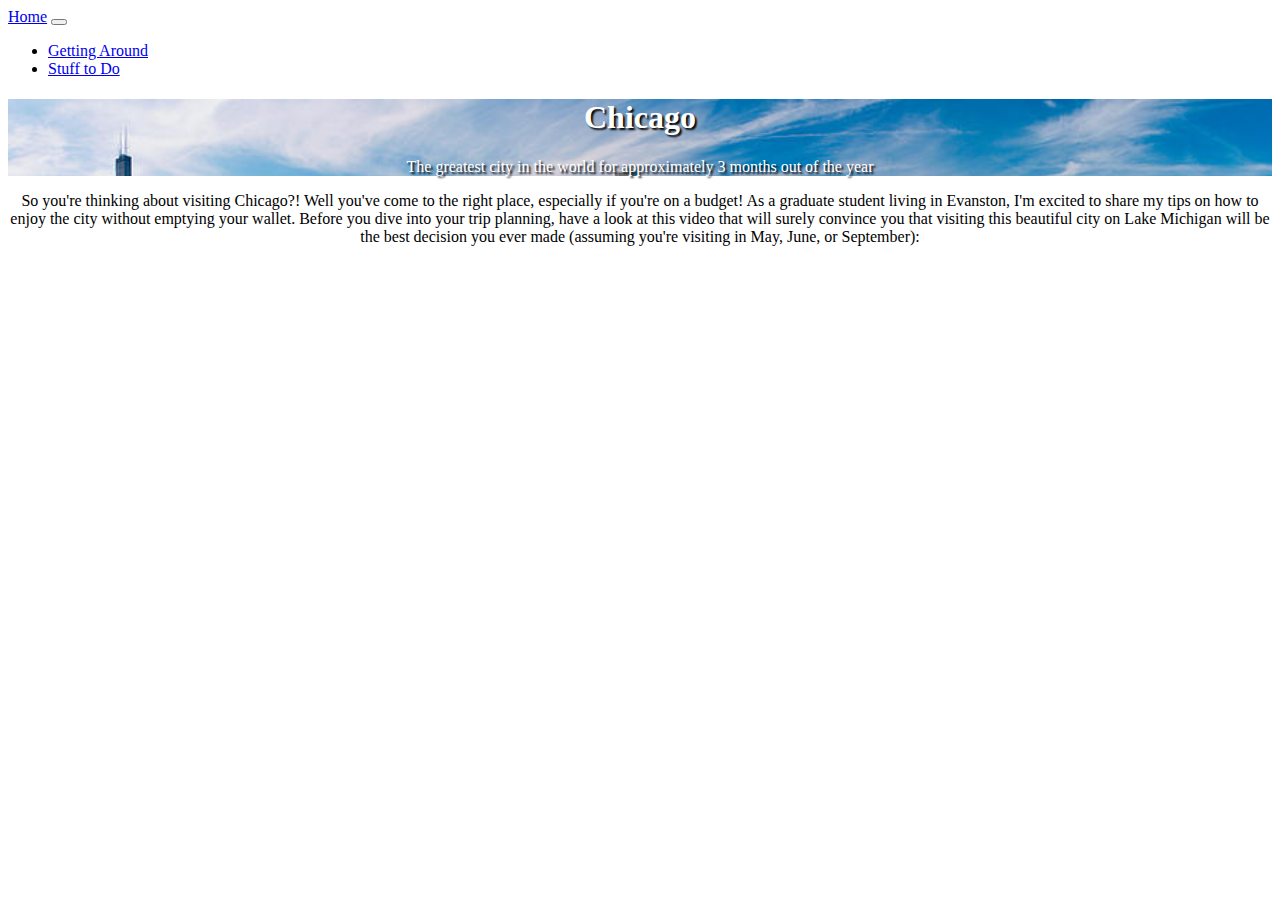
<file: index.html>
<!doctype html>
<html lang="en">

  <head>
    <!-- Required meta tags -->
    <meta charset="utf-8">
    <meta name="viewport" content="width=device-width, initial-scale=1, shrink-to-fit=no">

    <!-- Bootstrap CSS -->
    <link rel="stylesheet" href="https://stackpath.bootstrapcdn.com/bootstrap/4.1.3/css/bootstrap.min.css" integrity="sha384-MCw98/SFnGE8fJT3GXwEOngsV7Zt27NXFoaoApmYm81iuXoPkFOJwJ8ERdknLPMO" crossorigin="anonymous">
    
    <!-- Font Awesome -->
    <link rel="stylesheet" href="https://use.fontawesome.com/releases/v5.3.1/css/all.css" integrity="sha384-mzrmE5qonljUremFsqc01SB46JvROS7bZs3IO2EmfFsd15uHvIt+Y8vEf7N7fWAU"
    crossorigin="anonymous">

    <!-- Google Fonts -->
    <link href="https://fonts.googleapis.com/css?family=Roboto" rel="stylesheet">
    
    <!-- My CSS -->
    <link rel="stylesheet" href="styles.css">
    
    <title>Sweet Home Chicago</title>
  </head>

  <body>
    <!-- Navbar code -->
    <nav class="navbar navbar-expand-lg navbar-light bg-light">
      <a class="navbar-brand" href="index.html"><i class="fas fa-city"></i> Home</a>
      <button class="navbar-toggler" type="button" data-toggle="collapse" data-target="#navbarSupportedContent" aria-controls="navbarSupportedContent" aria-expanded="false" aria-label="Toggle navigation">
        <span class="navbar-toggler-icon"></span>
      </button> 
      <div class="collapse navbar-collapse" id="navbarSupportedContent">
        <ul class="navbar-nav mr-auto">
          <li class="nav-item">
            <a class="nav-link" href="page2.html"><i class="fas fa-subway"></i> Getting Around</a>
          </li>
          <li class="nav-item">
              <a class="nav-link" href="page3.html"><i class="fas fa-walking"></i> Stuff to Do</a>
          </li>
        </ul>
      </div>
    </nav>

    <!-- Jumbotron code -->
    <div id="homejumbo" class="jumbotron jumbotron-fluid">
        <div class="container">
        <h1 class="display-4">Chicago</h1>
        <p class="lead">The greatest city in the world for approximately 3 months out of the year</p>
        </div>
    </div>

    <!-- Welcome text code -->
    <div class="container">
        <div class="row">
            <div class="col-lg-2">
            </div>
            <p id="introtext">So you're thinking about visiting Chicago?! Well you've come to the right place, especially if you're on a budget! As a graduate student living in Evanston, I'm excited to share my tips on how to enjoy the city without emptying your wallet. Before you dive into your trip planning, have a look at this video that will surely convince you that visiting this beautiful city on Lake Michigan will be the best decision you ever made (assuming you're visiting in May, June, or September):</p>
            <div class="col-lg-2">
            </div>
        </div>    
    </div>
    
    <!-- YouTube video code -->
    <div class="embed-responsive embed-responsive-16by9">
        <iframe class="embed-responsive-item" width="700" src="https://www.youtube.com/embed/eZjmjT5SLYs?rel=0" frameborder="0" allow="autoplay; encrypted-media" allowfullscreen></iframe>
    </div>

    <!-- Optional JavaScript -->
    <!-- jQuery first, then Popper.js, then Bootstrap JS -->
    <script src="https://code.jquery.com/jquery-3.3.1.slim.min.js" integrity="sha384-q8i/X+965DzO0rT7abK41JStQIAqVgRVzpbzo5smXKp4YfRvH+8abtTE1Pi6jizo" crossorigin="anonymous"></script>
    <script src="https://cdnjs.cloudflare.com/ajax/libs/popper.js/1.14.3/umd/popper.min.js" integrity="sha384-ZMP7rVo3mIykV+2+9J3UJ46jBk0WLaUAdn689aCwoqbBJiSnjAK/l8WvCWPIPm49" crossorigin="anonymous"></script>
    <script src="https://stackpath.bootstrapcdn.com/bootstrap/4.1.3/js/bootstrap.min.js" integrity="sha384-ChfqqxuZUCnJSK3+MXmPNIyE6ZbWh2IMqE241rYiqJxyMiZ6OW/JmZQ5stwEULTy" crossorigin="anonymous"></script>
  </body>
</html>
</file>
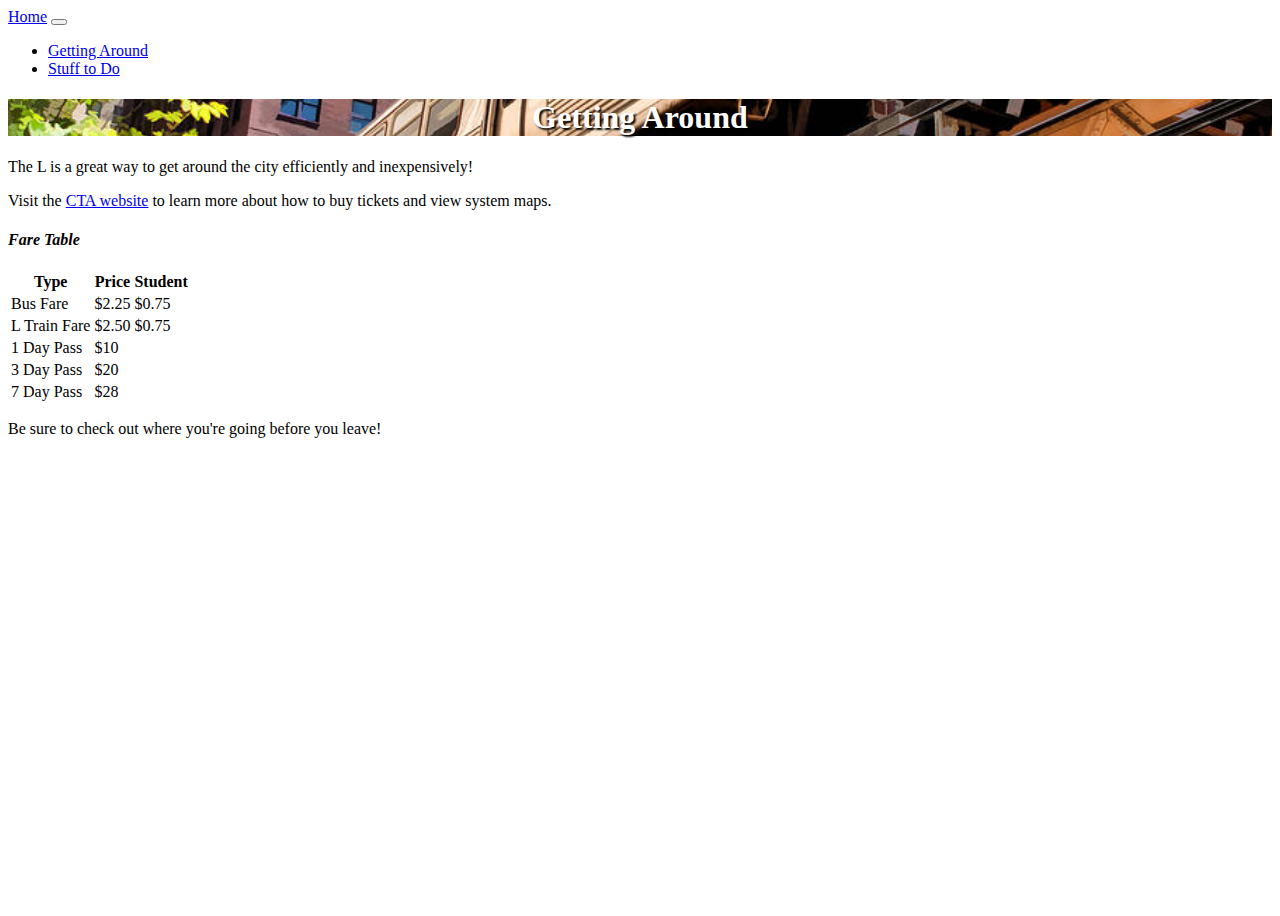
<file: page2.html>
<!doctype html>
<html lang="en">

  <head>
    <!-- Required meta tags -->
    <meta charset="utf-8">
    <meta name="viewport" content="width=device-width, initial-scale=1, shrink-to-fit=no">

    <!-- Bootstrap CSS -->
    <link rel="stylesheet" href="https://stackpath.bootstrapcdn.com/bootstrap/4.1.3/css/bootstrap.min.css" integrity="sha384-MCw98/SFnGE8fJT3GXwEOngsV7Zt27NXFoaoApmYm81iuXoPkFOJwJ8ERdknLPMO" crossorigin="anonymous">
    
    <!-- Font Awesome -->
    <link rel="stylesheet" href="https://use.fontawesome.com/releases/v5.3.1/css/all.css" integrity="sha384-mzrmE5qonljUremFsqc01SB46JvROS7bZs3IO2EmfFsd15uHvIt+Y8vEf7N7fWAU"
    crossorigin="anonymous">

    <!-- Google Fonts -->
    <link href="https://fonts.googleapis.com/css?family=Roboto" rel="stylesheet">
    
    <!-- My CSS -->
    <link rel="stylesheet" href="styles.css">
    
    <title>Getting Around Chicago</title>
  </head>

  <body>
    <!-- Navbar code -->
    <nav class="navbar navbar-expand-lg navbar-light bg-light">
        <a class="navbar-brand" href="index.html"><i class="fas fa-city"></i> Home</a>
        <button class="navbar-toggler" type="button" data-toggle="collapse" data-target="#navbarSupportedContent" aria-controls="navbarSupportedContent" aria-expanded="false" aria-label="Toggle navigation">
            <span class="navbar-toggler-icon"></span>
        </button> 
        <div class="collapse navbar-collapse" id="navbarSupportedContent">
            <ul class="navbar-nav mr-auto">
            <li class="nav-item">
                <a class="nav-link" href="page2.html"><i class="fas fa-subway"></i> Getting Around</a>
            </li>
            <li class="nav-item">
                <a class="nav-link" href="page3.html"><i class="fas fa-walking"></i> Stuff to Do</a>
            </li>
            </ul>
        </div>
    </nav>

    <!-- Jumbotron code -->
    <div id="getjumbo" class="jumbotron jumbotron-fluid">
        <div class="container">
        <h1 class="display-4">Getting Around</h1>
        </div>
    </div>
    
    <!-- Body text -->
    <div class="container">
        <div class="row">
            <div class="col-lg-4">
                <p>The L is a great way to get around the city efficiently and inexpensively!</p>
                <p>Visit the <a href="https://www.transitchicago.com/">CTA website</a> to learn more about how to buy tickets and view system maps.</p>
            </div>
            <div class="col-lg-4">
                <h4>Fare Table</h4>
                <table class="table table-sm">
                    <thead class="thread-light">
                        <tr>
                            <th>Type</th>
                            <th>Price</th>
                            <th>Student</th>
                        </tr>
                    </thead>
                    <tbody>
                        <tr>
                            <td>Bus Fare</td>
                            <td>$2.25</td>
                            <td>$0.75</td>
                        </tr>
                        <tr>
                            <td>L Train Fare</td>
                            <td>$2.50</td>
                            <td>$0.75</td>
                        </tr>
                        <tr>
                            <td>1 Day Pass</td>
                            <td>$10</td>
                            <td></td>
                        </tr>
                        <tr>
                            <td>3 Day Pass</td>
                            <td>$20</td>
                            <td></td>
                        </tr>
                        <tr>
                            <td>7 Day Pass</td>
                            <td>$28</td>
                            <td></td>
                        </tr>
                    </tbody>
                </table>
            </div>
            <div class="col-lg-4">
                <p>Be sure to check out where you're going before you leave!</p>
                <div class="embed-responsive embed-responsive-16by9">
                    <iframe class="embed-responsive-item" src="https://www.google.com/maps/embed?pb=!1m18!1m12!1m3!1d193567.29257633715!2d-87.85343419316794!3d41.90631368666808!2m3!1f0!2f0!3f0!3m2!1i1024!2i768!4f13.1!3m3!1m2!1s0x880e2c3cd0f4cbed%3A0xafe0a6ad09c0c000!2sChicago%2C+IL!5e0!3m2!1sen!2sus!4v1539492557248" width="600" height="450" frameborder="0" style="border:0" allowfullscreen></iframe>
                </div>
            </div>
        </div>    
    </div>

    <!-- Optional JavaScript -->
    <!-- jQuery first, then Popper.js, then Bootstrap JS -->
    <script src="https://code.jquery.com/jquery-3.3.1.slim.min.js" integrity="sha384-q8i/X+965DzO0rT7abK41JStQIAqVgRVzpbzo5smXKp4YfRvH+8abtTE1Pi6jizo" crossorigin="anonymous"></script>
    <script src="https://cdnjs.cloudflare.com/ajax/libs/popper.js/1.14.3/umd/popper.min.js" integrity="sha384-ZMP7rVo3mIykV+2+9J3UJ46jBk0WLaUAdn689aCwoqbBJiSnjAK/l8WvCWPIPm49" crossorigin="anonymous"></script>
    <script src="https://stackpath.bootstrapcdn.com/bootstrap/4.1.3/js/bootstrap.min.js" integrity="sha384-ChfqqxuZUCnJSK3+MXmPNIyE6ZbWh2IMqE241rYiqJxyMiZ6OW/JmZQ5stwEULTy" crossorigin="anonymous"></script>
  </body>
</html>
</file>
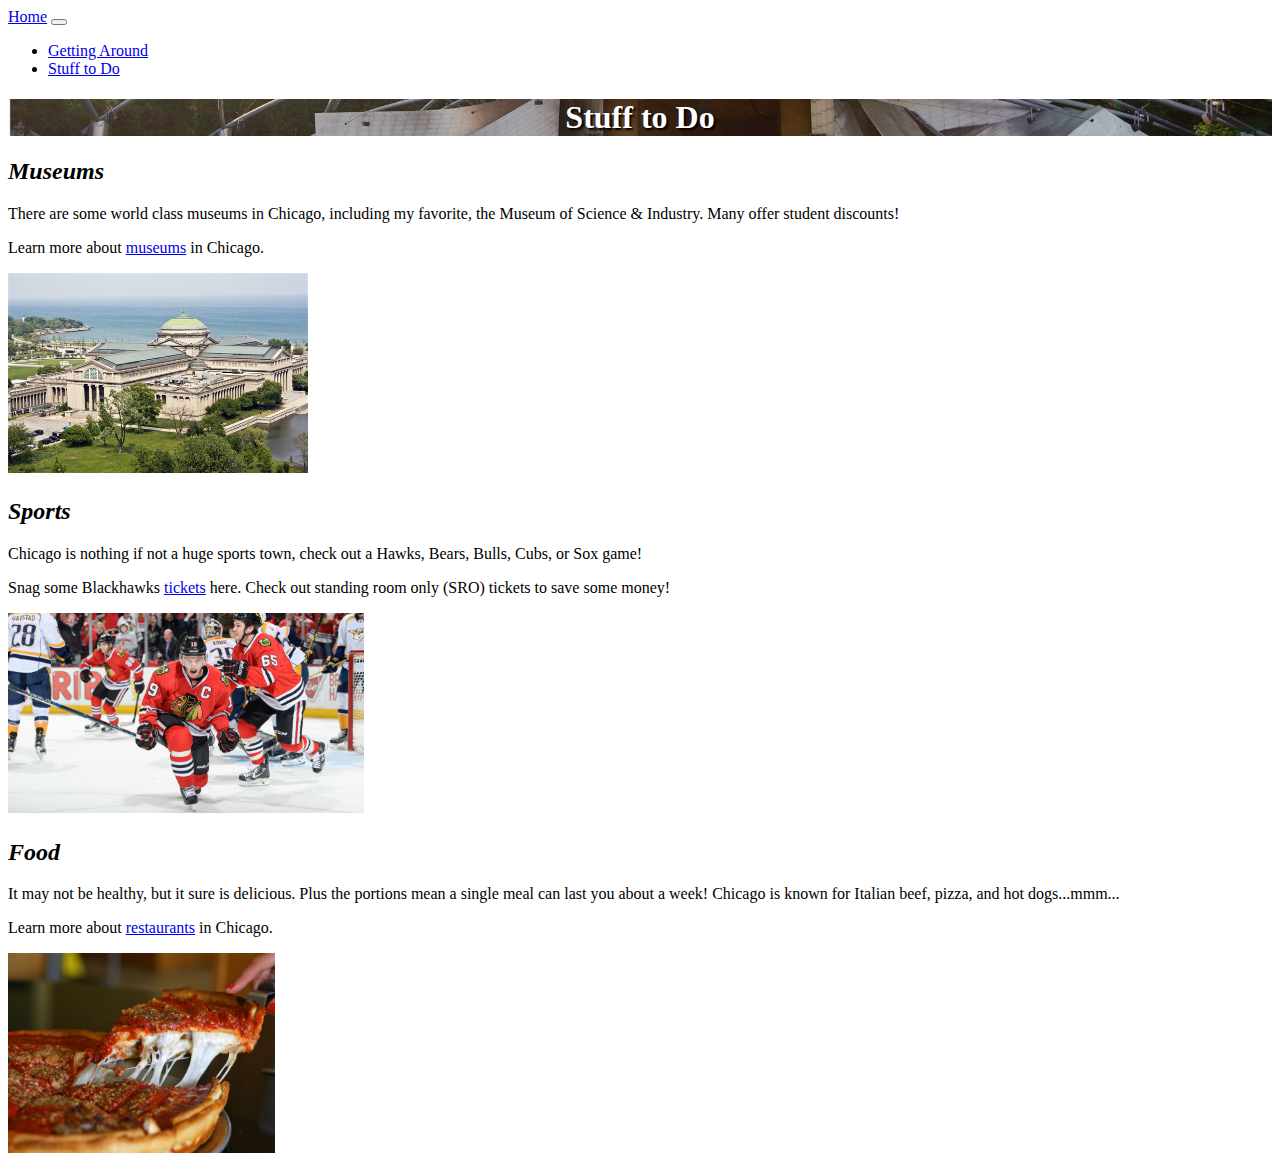
<file: page3.html>
<!doctype html>
<html lang="en">

  <head>
    <!-- Required meta tags -->
    <meta charset="utf-8">
    <meta name="viewport" content="width=device-width, initial-scale=1, shrink-to-fit=no">

    <!-- Bootstrap CSS -->
    <link rel="stylesheet" href="https://stackpath.bootstrapcdn.com/bootstrap/4.1.3/css/bootstrap.min.css" integrity="sha384-MCw98/SFnGE8fJT3GXwEOngsV7Zt27NXFoaoApmYm81iuXoPkFOJwJ8ERdknLPMO" crossorigin="anonymous">
    
    <!-- Font Awesome -->
    <link rel="stylesheet" href="https://use.fontawesome.com/releases/v5.3.1/css/all.css" integrity="sha384-mzrmE5qonljUremFsqc01SB46JvROS7bZs3IO2EmfFsd15uHvIt+Y8vEf7N7fWAU"
    crossorigin="anonymous">

    <!-- Google Fonts -->
    <link href="https://fonts.googleapis.com/css?family=Roboto" rel="stylesheet">
    
    <!-- My CSS -->
    <link rel="stylesheet" href="styles.css">
    
    <title>Stuff to Do in Chicago</title>

  </head>
  <body>
    <!-- Navbar code -->
    <nav class="navbar navbar-expand-lg navbar-light bg-light">
        <a class="navbar-brand" href="index.html"><i class="fas fa-city"></i> Home</a>
        <button class="navbar-toggler" type="button" data-toggle="collapse" data-target="#navbarSupportedContent" aria-controls="navbarSupportedContent" aria-expanded="false" aria-label="Toggle navigation">
            <span class="navbar-toggler-icon"></span>
        </button> 
        <div class="collapse navbar-collapse" id="navbarSupportedContent">
            <ul class="navbar-nav mr-auto">
            <li class="nav-item">
                <a class="nav-link" href="page2.html"><i class="fas fa-subway"></i> Getting Around</a>
            </li>
            <li class="nav-item">
                <a class="nav-link" href="page3.html"><i class="fas fa-walking"></i> Stuff to Do</a>
            </li>
            </ul>
        </div>
    </nav>

    <!-- Jumbotron code -->
    <div id="stuffjumbo" class="jumbotron jumbotron-fluid">
        <div class="container">
        <h1 class="display-4">Stuff to Do</h1>
        </div>
    </div>

    <!-- Body text -->    
    <div class="container">
        <div class="row">
            <div class="col-lg-6">
                <h2>Museums</h2>
                <p>There are some world class museums in Chicago, including my favorite, the Museum of Science & Industry. Many offer student discounts!</p>
                <p>Learn more about <a href="https://www.tripadvisor.com/Attractions-g35805-Activities-c49-Chicago_Illinois.html">museums</a> in Chicago.</p>
            </div>
            <div class="col-lg-6">
                <img height="200" src="msi.jpg">
            </div>
        </div>
        <div class="row">
            <h1> </h1>
            <p> </p>
        </div>
        <div class="row">
            <div class="col-lg-6">
                <h2>Sports</h2>
                <p>Chicago is nothing if not a huge sports town, check out a Hawks, Bears, Bulls, Cubs, or Sox game!</p>
                <p>Snag some Blackhawks <a href="https://www.nhl.com/blackhawks/tickets">tickets</a> here. Check out standing room only (SRO) tickets to save some money!</p>
            </div>
            <div class="col-lg-6">
                <img height="200" src="hawks.jpg">
            </div>    
        </div>
        <div class="row">
            <h1> </h1>
            <p> </p>
        </div>
        <div class="row">
            <div class="col-lg-6">
                <h2>Food</h2>
                <p>It may not be healthy, but it sure is delicious. Plus the portions mean a single meal can last you about a week! Chicago is known for Italian beef, pizza, and hot dogs...mmm...</p>
                <p>Learn more about <a href="https://www.tripadvisor.com/Restaurants-g35805-Chicago_Illinois.html">restaurants</a> in Chicago.</p>
            </div>
            <div class="col-lg-6">
                <img height="200" src="pizza.jpg">
            </div>
        </div>    
    </div>

    <!-- Optional JavaScript -->
    <!-- jQuery first, then Popper.js, then Bootstrap JS -->
    <script src="https://code.jquery.com/jquery-3.3.1.slim.min.js" integrity="sha384-q8i/X+965DzO0rT7abK41JStQIAqVgRVzpbzo5smXKp4YfRvH+8abtTE1Pi6jizo" crossorigin="anonymous"></script>
    <script src="https://cdnjs.cloudflare.com/ajax/libs/popper.js/1.14.3/umd/popper.min.js" integrity="sha384-ZMP7rVo3mIykV+2+9J3UJ46jBk0WLaUAdn689aCwoqbBJiSnjAK/l8WvCWPIPm49" crossorigin="anonymous"></script>
    <script src="https://stackpath.bootstrapcdn.com/bootstrap/4.1.3/js/bootstrap.min.js" integrity="sha384-ChfqqxuZUCnJSK3+MXmPNIyE6ZbWh2IMqE241rYiqJxyMiZ6OW/JmZQ5stwEULTy" crossorigin="anonymous"></script>
  </body>
</html>
</file>
<file: styles.css>
#homejumbo {
    background-image: url(chiskyline.jpg);
    background-size: cover;
    color: white;
    text-align: center;
    text-shadow: 2px 2px 2px black;
} 

#getjumbo {
    background-image: url(train.jpg);
    background-size: cover;
    background-position: center;
    color: white;
    text-align: center;
    text-shadow: 2px 2px 2px black;
} 

#stuffjumbo {
    background-image: url(park.jpg);
    background-size: cover;
    background-position: center;
    color: white;
    text-align: center;
    text-shadow: 2px 2px 2px black;
} 

h1 {
    font-family: 'Homemade Apple', cursive;
}

h2 {
    font-style: italic;
}

h4 {
    font-style: italic;
}

#introtext {
    text-align: center;
}
</file>
